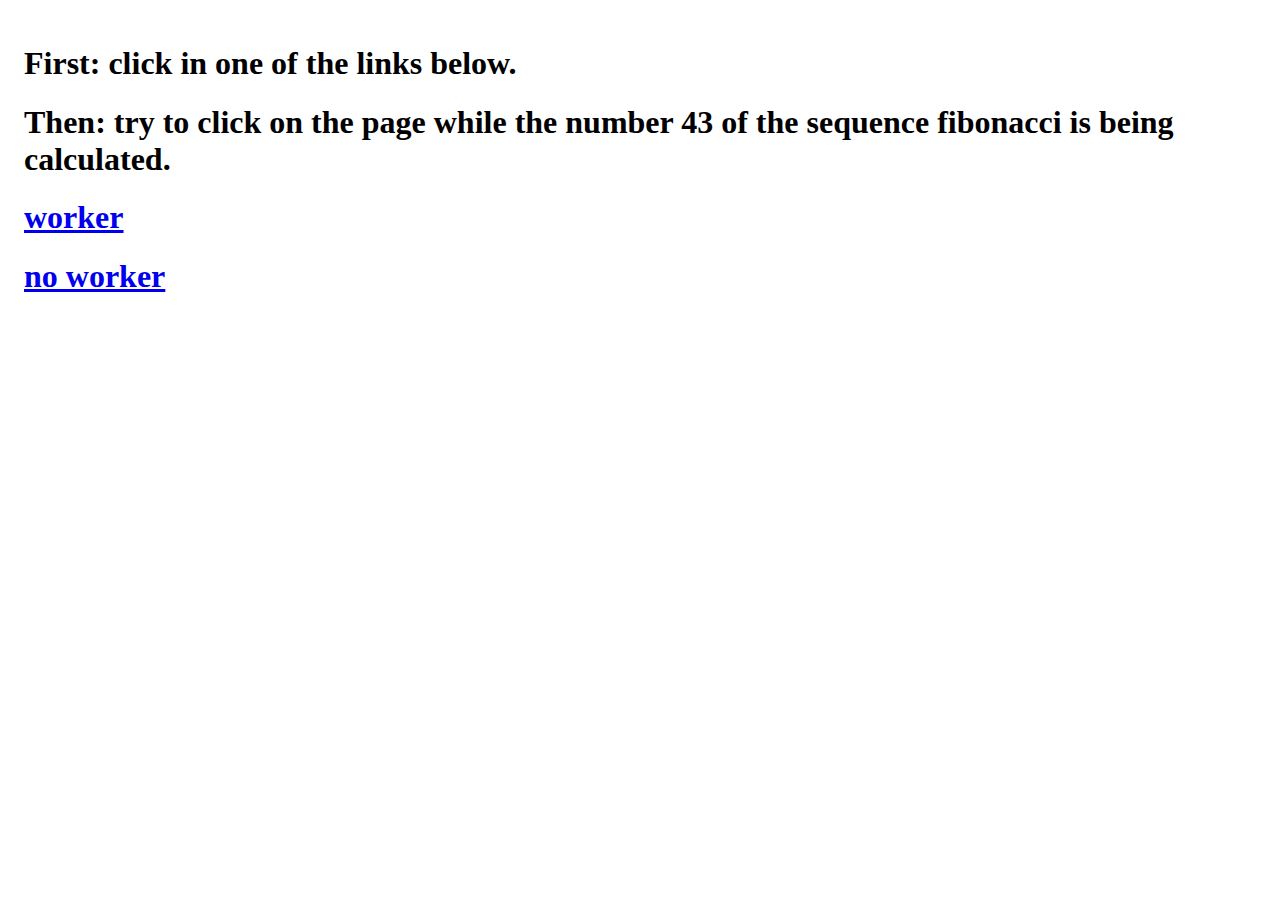
<file: index.html>
<!DOCTYPE html>
<html>
  <head>
    <meta charset="utf-8" />
    <meta http-equiv="X-UA-Compatible" content="IE=edge,chrome=1" />
    <meta name="viewport" content="width=device-width" />
    <title>Web Workers basic example</title>
    <link rel="stylesheet" href="style.css" />
  </head>
  <body>
    <h1>
      First: click in one of the links below.
    </h1>
    <h1>
      Then: try to click on the page while the number 43 of the sequence
      fibonacci is being calculated.
    </h1>
    <h1><a href="worker.html">worker</a></h1>
    <h1><a href="noworker.html">no worker</a></h1>
  </body>
</html>
</file>
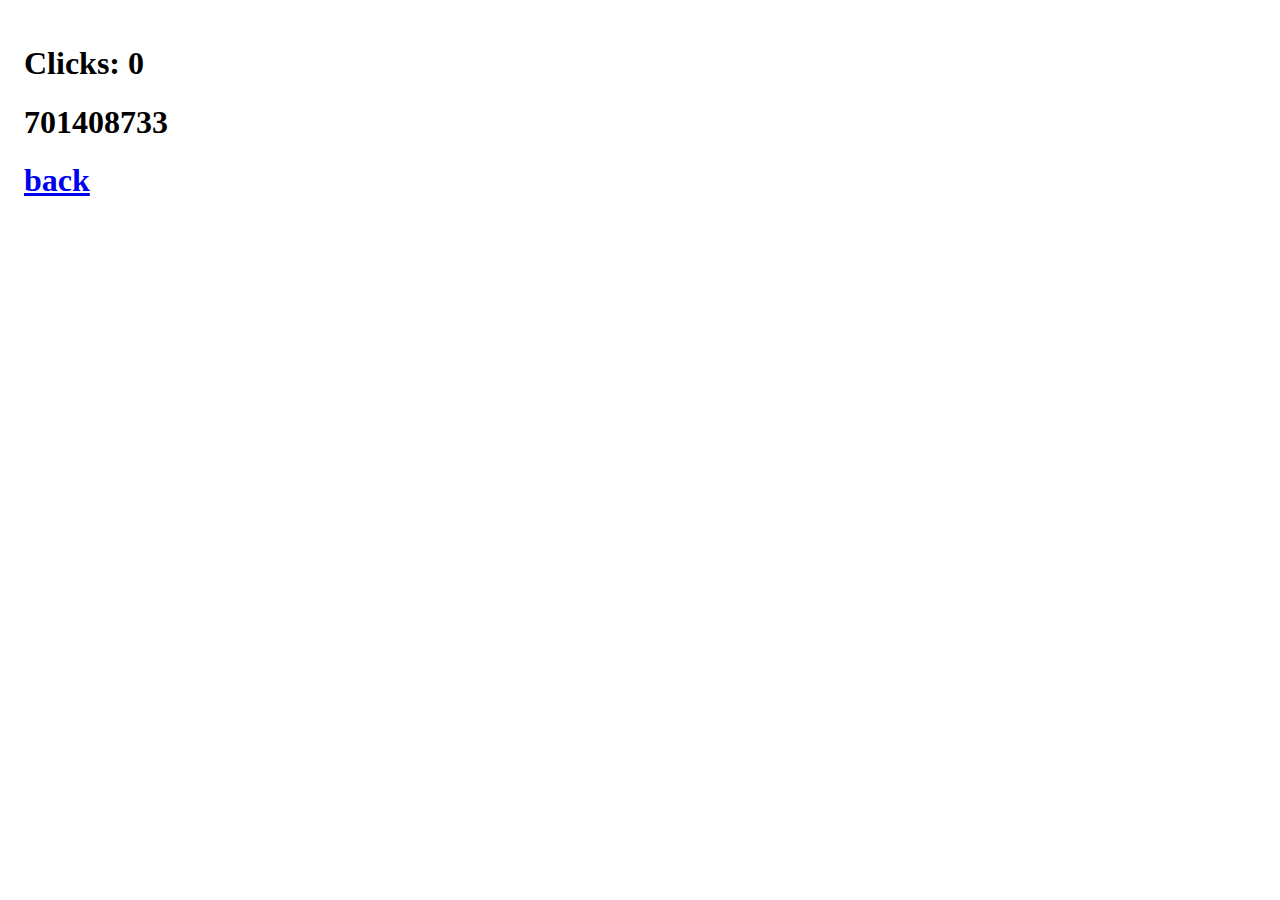
<file: noworker.html>
<!DOCTYPE html>
<html>
  <head>
    <meta charset="utf-8" />
    <meta http-equiv="X-UA-Compatible" content="IE=edge,chrome=1" />
    <meta name="viewport" content="width=device-width" />
    <title>Web Workers basic example</title>
    <link rel="stylesheet" href="style.css" />
  </head>
  <body>
    <h1>Clicks: <span id="click">0</span></h1>
    <h1 id="result">Calculating ...</h1>
    <h1><a href="index.html">back</a></h1>
    <script src="utils.js"></script>
    <script src="main_no_worker.js"></script>
  </body>
</html>
</file>
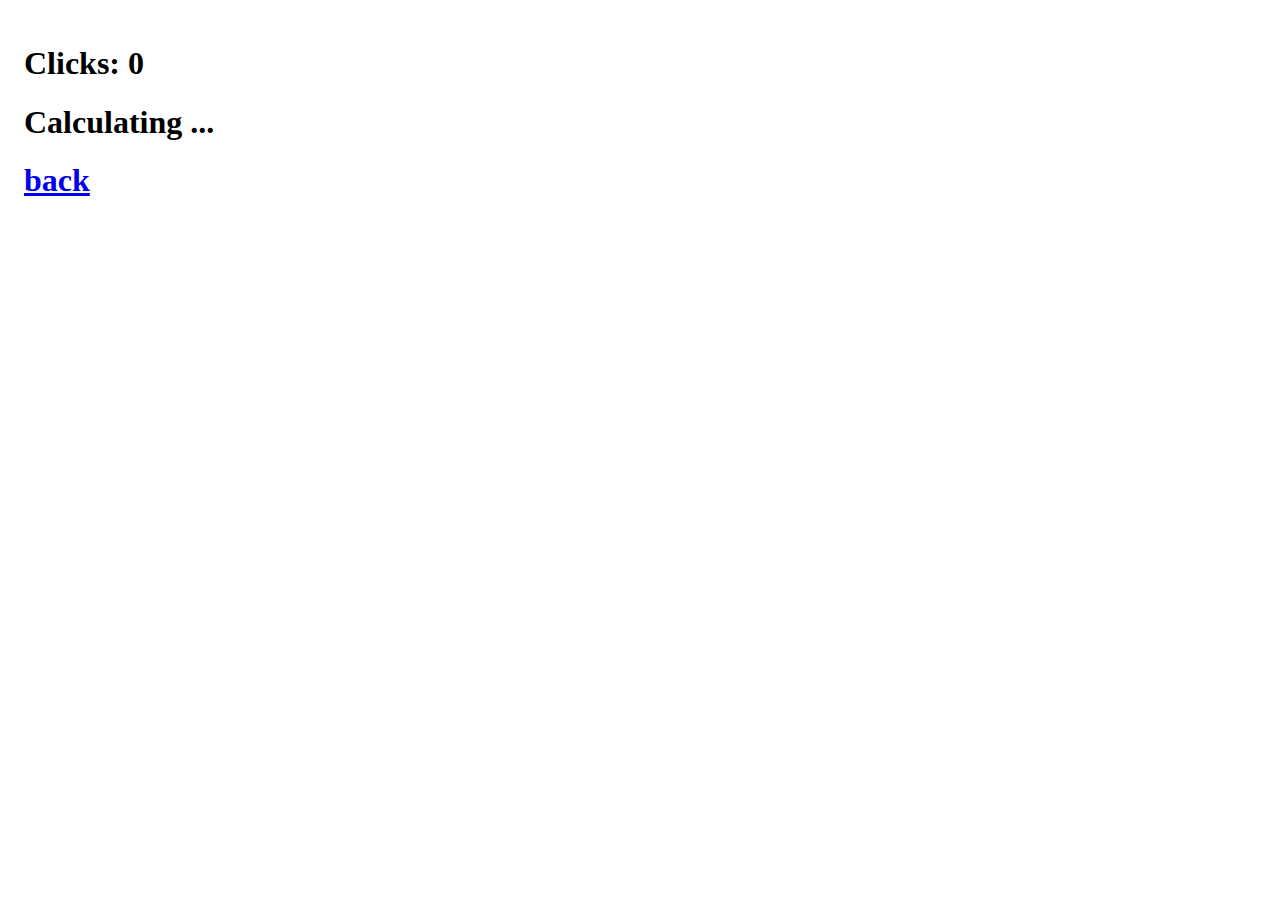
<file: worker.html>
<!DOCTYPE html>
<html>
  <head>
    <meta charset="utf-8" />
    <meta http-equiv="X-UA-Compatible" content="IE=edge,chrome=1" />
    <meta name="viewport" content="width=device-width" />
    <title>Web Workers basic example</title>
    <link rel="stylesheet" href="style.css" />
  </head>
  <body>
    <h1>Clicks: <span id="click">0</span></h1>
    <h1 id="result">Calculating ...</h1>
    <h1><a href="index.html">back</a></h1>
    <script src="utils.js"></script>
    <script src="main_with_worker.js"></script>
  </body>
</html>
</file>
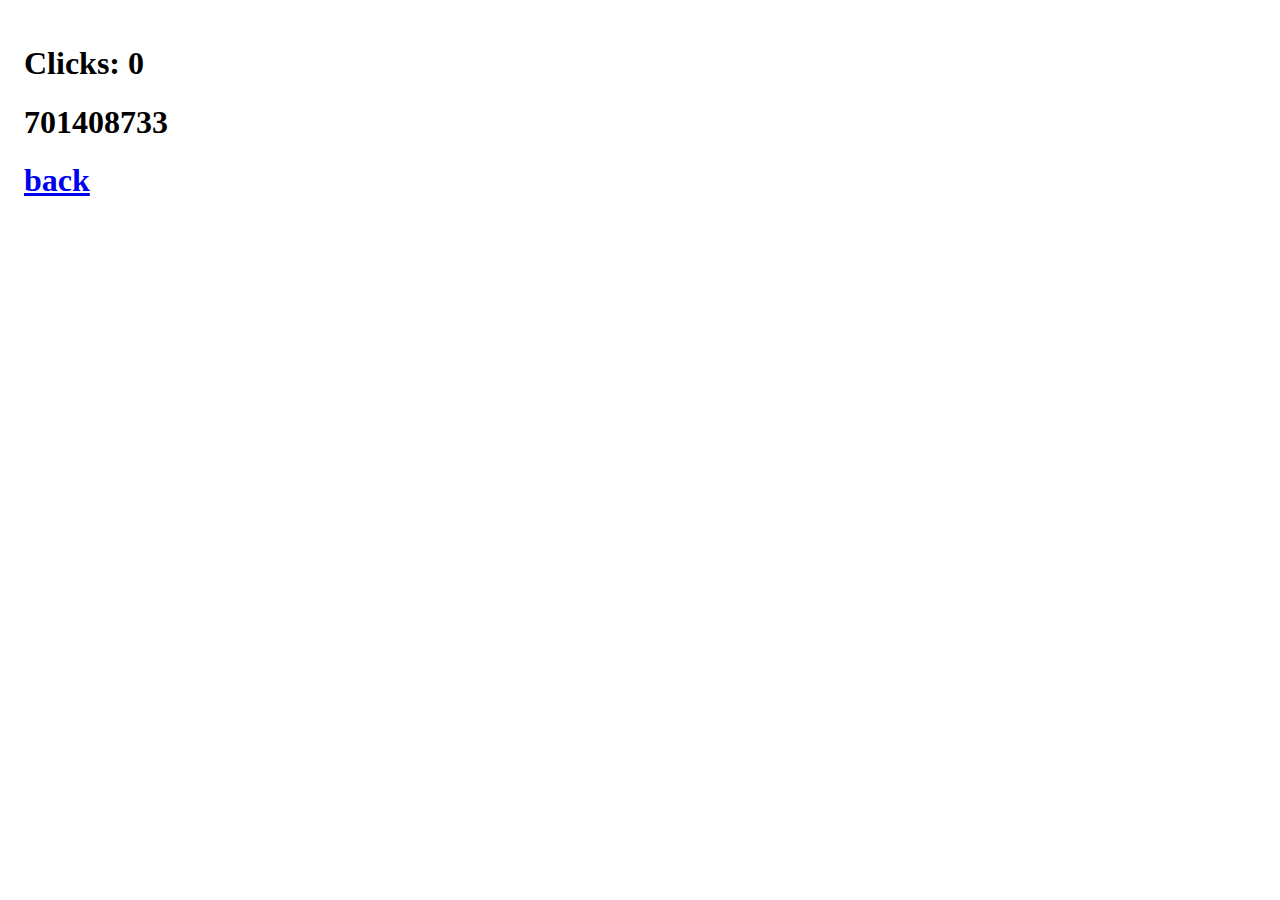
<file: docs/noworker.html>
<!DOCTYPE html>
<html>
  <head>
    <meta charset="utf-8" />
    <meta http-equiv="X-UA-Compatible" content="IE=edge,chrome=1" />
    <meta name="viewport" content="width=device-width" />
    <title>Web Workers basic example</title>
    <link rel="stylesheet" href="style.css" />
  </head>
  <body>
    <h1>Clicks: <span id="click">0</span></h1>
    <h1 id="result">Calculating ...</h1>
    <h1><a href="index.html">back</a></h1>
    <script src="utils.js"></script>
    <script src="main_no_worker.js"></script>
  </body>
</html>
</file>
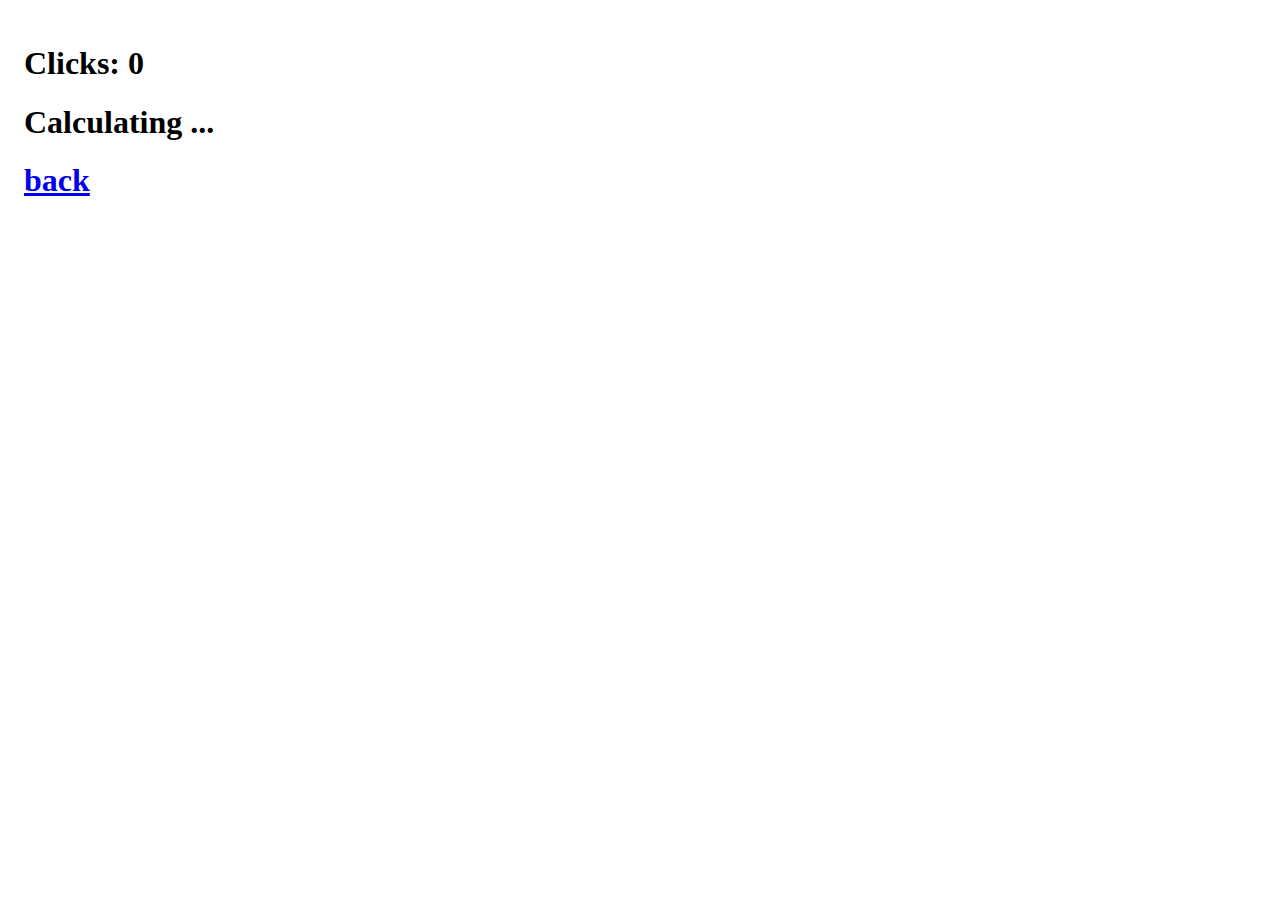
<file: docs/worker.html>
<!DOCTYPE html>
<html>
  <head>
    <meta charset="utf-8" />
    <meta http-equiv="X-UA-Compatible" content="IE=edge,chrome=1" />
    <meta name="viewport" content="width=device-width" />
    <title>Web Workers basic example</title>
    <link rel="stylesheet" href="style.css" />
  </head>
  <body>
    <h1>Clicks: <span id="click">0</span></h1>
    <h1 id="result">Calculating ...</h1>
    <h1><a href="index.html">back</a></h1>
    <script src="utils.js"></script>
    <script src="main_with_worker.js"></script>
  </body>
</html>
</file>
<file: style.css>
body {
  padding: 1rem;
}

.result {
  word-wrap: break-word;
}
</file>
<file: docs/style.css>
body {
  padding: 1rem;
}

.result {
  word-wrap: break-word;
}
</file>
